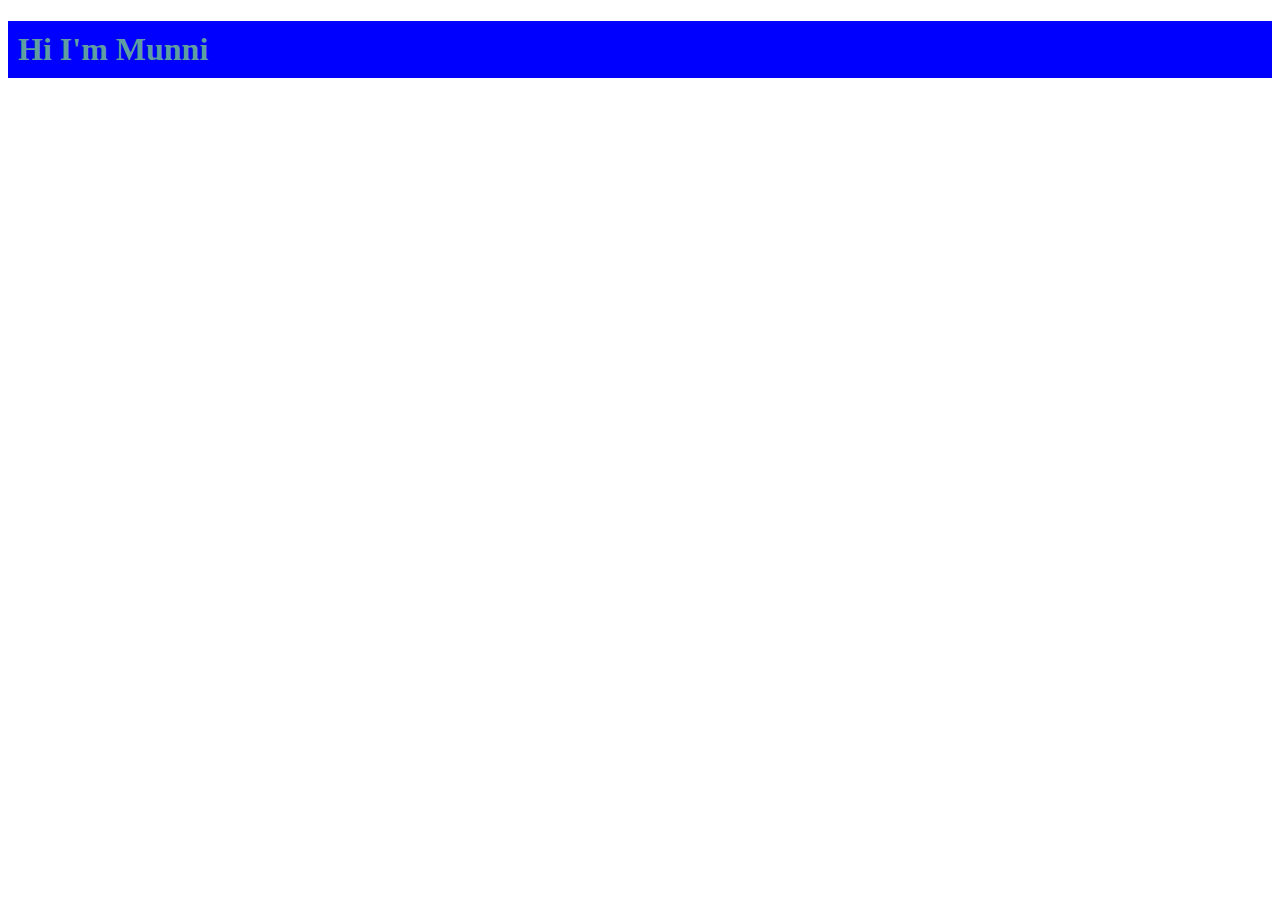
<file: index.html>
<!DOCTYPE html>
<html lang="en">
<head>
    <meta charset="UTF-8">
    <meta http-equiv="X-UA-Compatible" content="IE=edge">
    <meta name="viewport" content="width=device-width, initial-scale=1.0">
    <title>task</title>
    <link rel="stylesheet" href="main.css"/>
</head>
<body>
    <h1>Hi I'm Munni</h1>
</body>
</html>
</file>
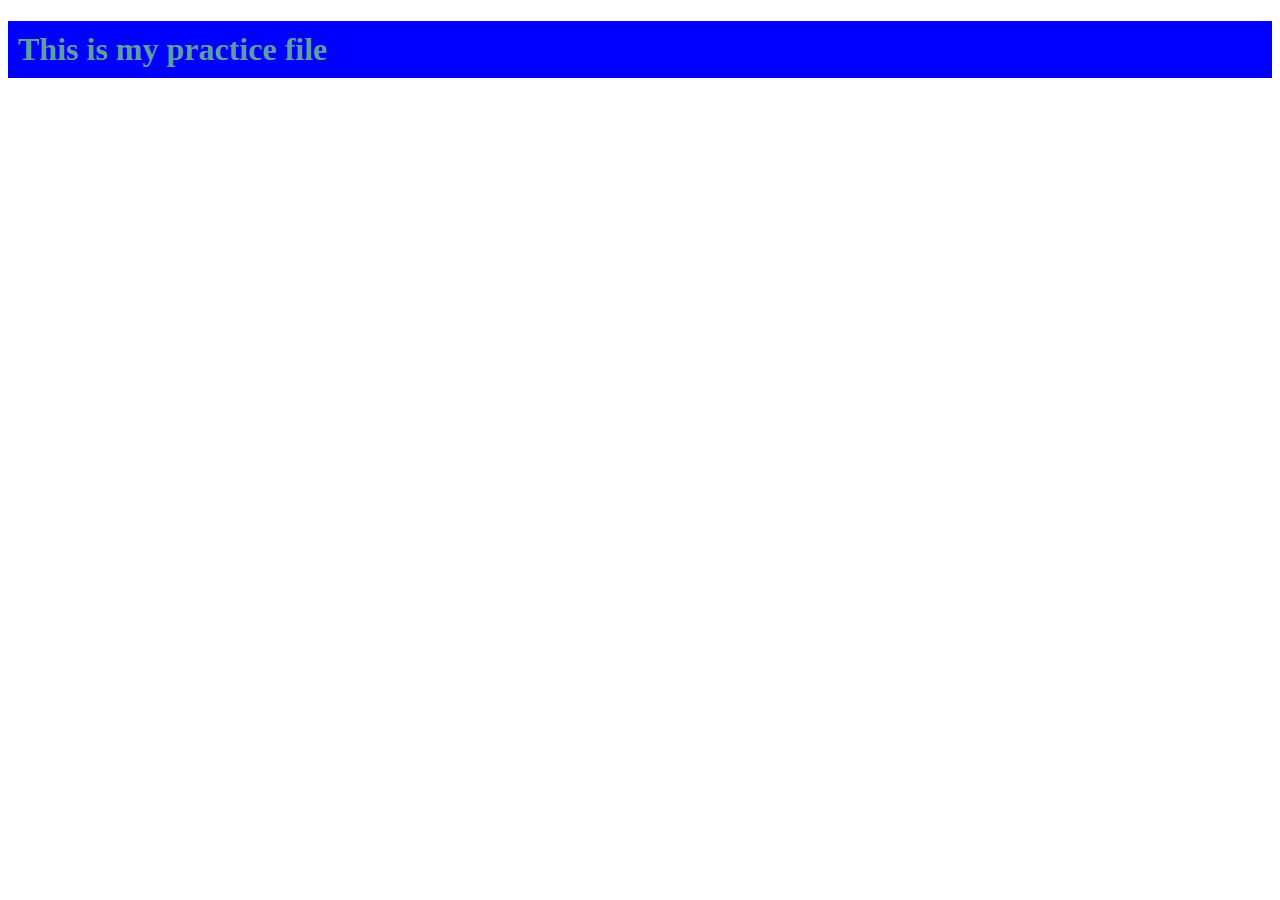
<file: practice.html>
<!DOCTYPE html>
<html lang="en">
<head>
    <meta charset="UTF-8">
    <meta http-equiv="X-UA-Compatible" content="IE=edge">
    <meta name="viewport" content="width=device-width, initial-scale=1.0">
    <title>Document</title>
    <link rel="stylesheet" href="main.css" />
</head>
<body>
    <h1>This is my practice file</h1>
</body>
</html>
</file>
<file: main.css>
.{
    margin:0px;
    padding:0px;
}
h1{
    background-color: blue;
    color:cadetblue;
    padding: 10px;
}
</file>
